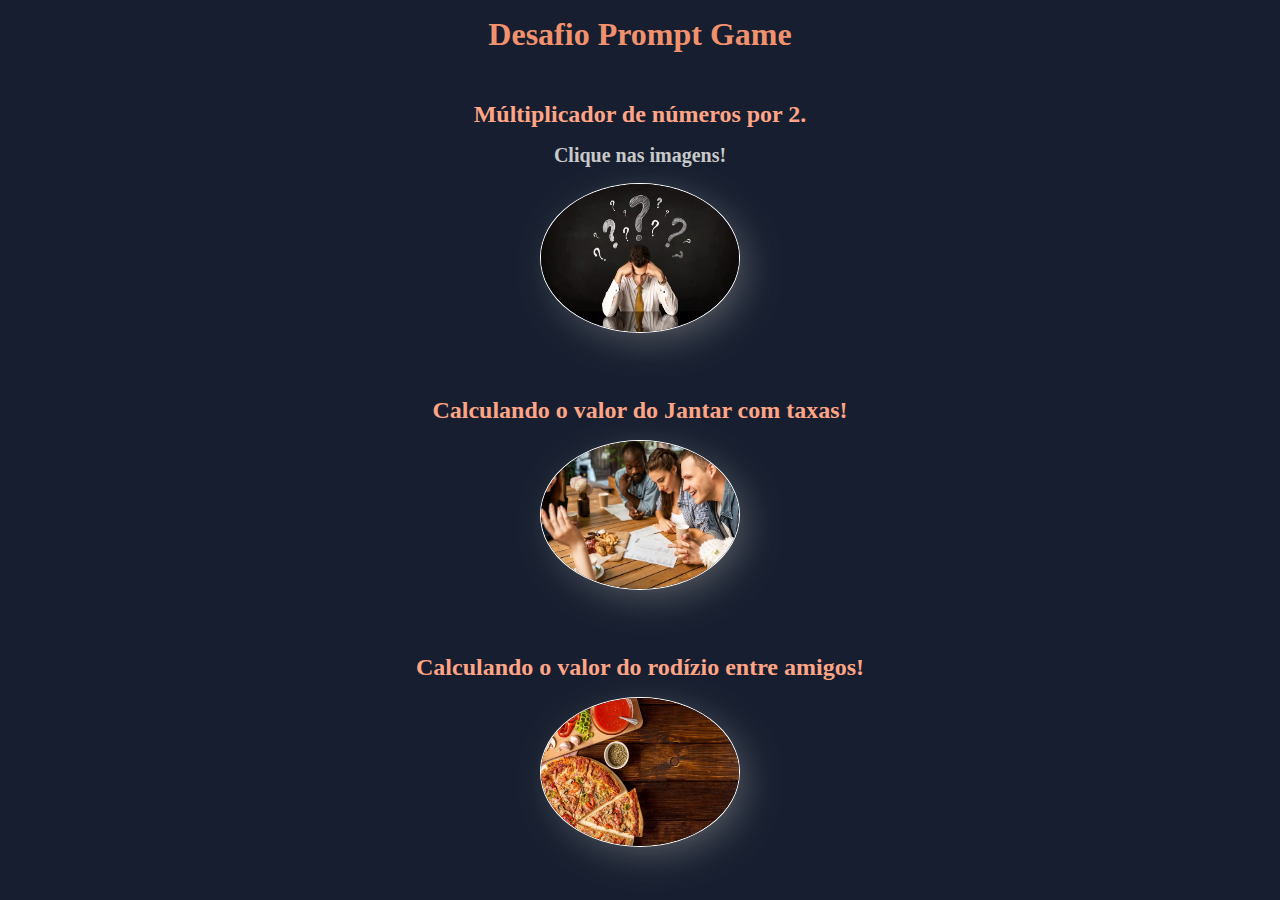
<file: index.html>
<!DOCTYPE html>
<html lang="pt-BR">

<head>
  <meta charset="UTF-8" />
  <meta http-equiv="X-UA-Compatible" content="IE=edge" />
  <meta name="viewport" content="width=device-width, initial-scale=1.0" />
  <link rel="stylesheet" href="src/style.css" />
</head>

<body>
  <header>
    <h1>Desafio Prompt Game</h1>
  </header>

  <div class="containers">
    <h2>Múltiplicador de números por 2.</h2>
    <p class="clickImg">Clique nas imagens!</p>
    <img src="src/img/duvida.webp" alt="uma imagem de um homem pensativo" id="clickMultiplier">
    <p id="receiveNumber" class="resultAll"></p>
  </div>

  <div class="containers">
    <h2>Calculando o valor do Jantar com taxas!</h2>
    <img src="src/img/jantar entre amigos.avif" alt="imagem de amigos jantando" id="clickDinner">
    <p id="resultDinner" class="resultAll"></p>
  </div>

  <div class="containers">
    <h2>Calculando o valor do rodízio entre amigos!</h2>
    <img src="src/img/pizzaria.jpg" alt="imagem de pizzas" class="teste" id="clickPizza">
    <p id="resultPayment" class="resultAll"></p>
  </div>

</body>
<script src="src/main.js"></script>

</html>
</file>
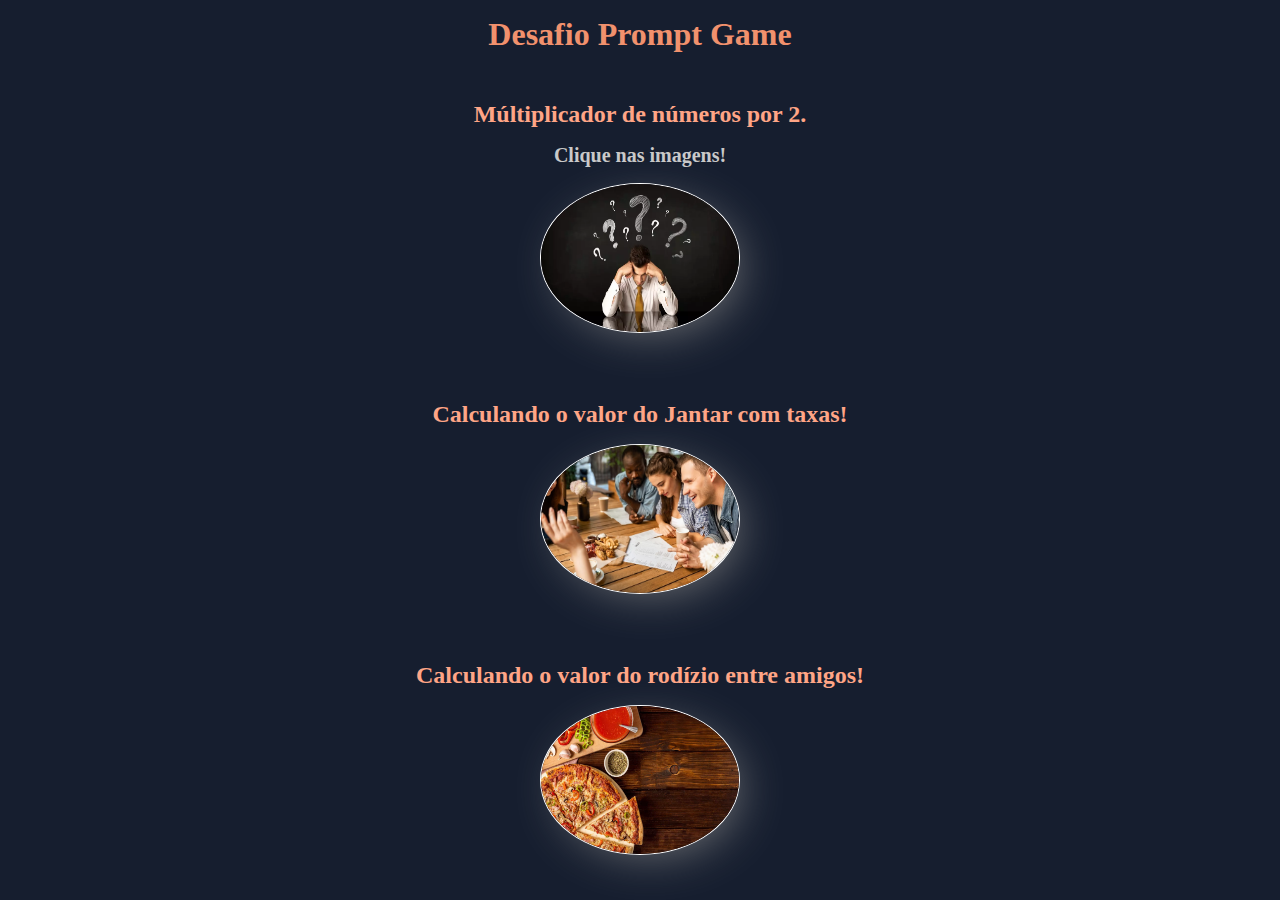
<file: src/index.html>
<!DOCTYPE html>
<html lang="pt-BR">

<head>
  <meta charset="UTF-8" />
  <meta http-equiv="X-UA-Compatible" content="IE=edge" />
  <meta name="viewport" content="width=device-width, initial-scale=1.0" />
  <link rel="stylesheet" href="style.css" />
</head>

<body>
  <header>
    <h1>Desafio Prompt Game</h1>
  </header>
  
  <div class="containers">
    <h2>Múltiplicador de números por 2.</h2>
    <p class="clickImg">Clique nas imagens!</p>
    <a id="clickMultiplier">
      <img src="img/duvida.webp" alt="uma imagem de um homem pensativo">
    </a>
    <p id="receiveNumber" class="resultAll"></p>
  </div>

  <div class="containers">
    <h2>Calculando o valor do Jantar com taxas!</h2>
    
    <a id="clickDinner">
      <img src="img/jantar entre amigos.avif" alt="imagem de amigos jantando">
    </a>
    <p id="resultDinner" class="resultAll"></p>
  </div>

  <div class="containers">
    <h2>Calculando o valor do rodízio entre amigos!</h2>
    
    <a id="clickPizza">
      <img src="img/pizzaria.jpg" alt="imagem de pizzas" class="teste">
    </a>
    <p id="resultPayment" class="resultAll"></p>
  </div>

</body>
<script src="./main.js"></script>

</html>
</file>
<file: src/style.css>
* {
    margin: 0;
    padding: 0;
    box-sizing: border-box;
}
body {
    width: 700px;
    margin: 0 auto;
    background: #161e2f;
}
header h1 {
    text-align: center;
    padding-top: 1rem;
    color: #F1916D;
}
.containers {
    display: flex;
    flex-direction: column;
    align-items: center;
    margin-top: 3rem;
}
.containers h2{
    color: #ffa586;
}
.clickImg {
    margin-top: 1rem;
    font-size: 20px;
    font-weight: bold;
    color: #c9c9c9;
}
.containers img {
    width: 200px;
    height: 150px;
    border-radius: 50%;
    margin-top: 1rem;
    cursor: pointer;
    border: #FFFFFF solid 1px;
    box-shadow: 10px 10px 50px -15px grey;
    transition: 0.5s ease-in-out;
}
img:hover {
    transform: scale(1.1);
}
.resultAll {
    color: #b51a2b;
    margin-bottom: 1rem;
    font-size: 20px;
}
</file>
